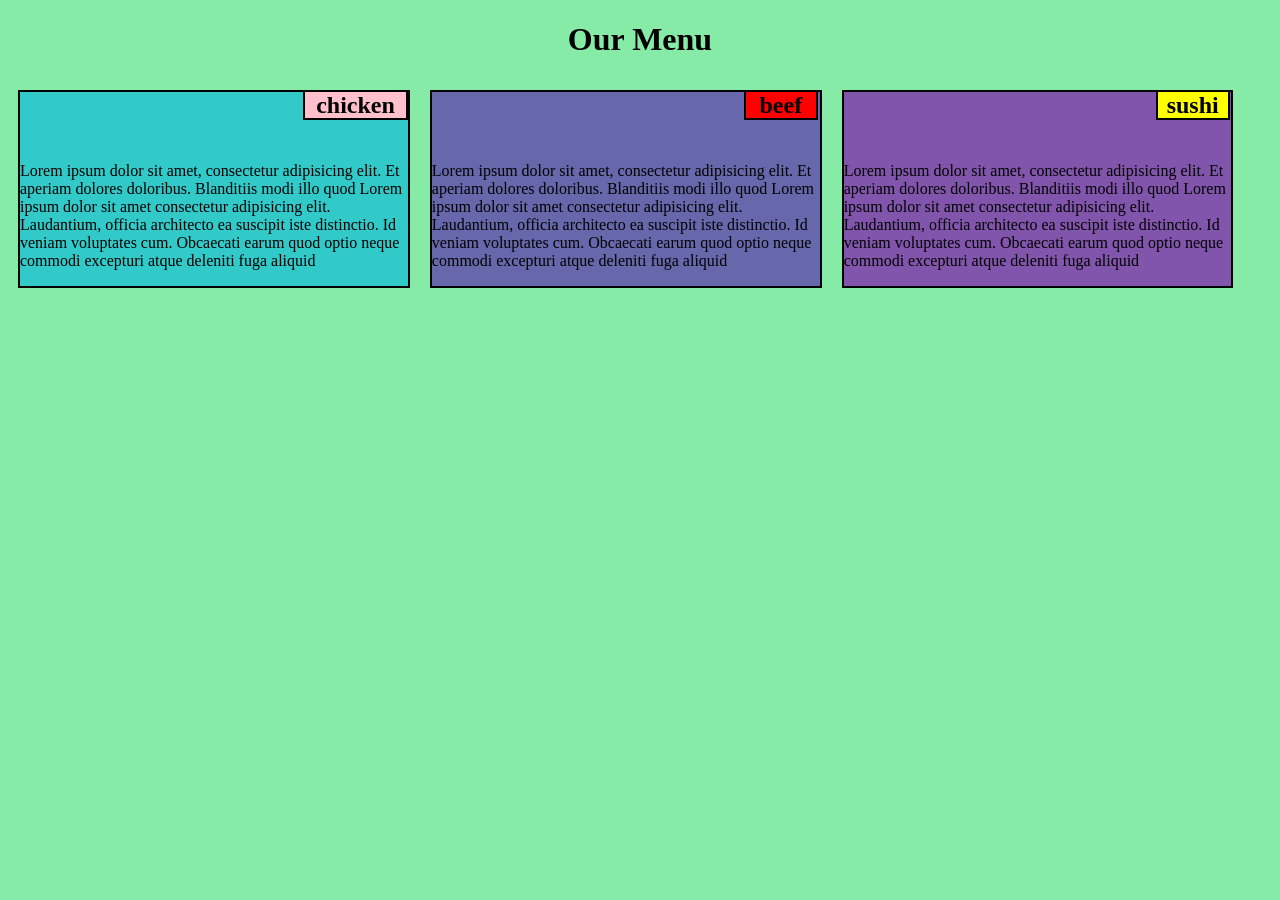
<file: module2-solution/module2-solutionindex.html>
<!DOCTYPE html>
<html lang="en">
<meta name ="viewport" content="width=device-width,initial-scale=1">
<head>

    <title>Assignment solution of Module 2</title>
    <link rel="stylesheet" href="module2-solution.css">

</head>

<body>
    <h1>Our Menu </h1>
    <section class="row">
        <div id="div1">
            <h2 id="h2a">chicken</h2>
         <p id="p1">
            
            Lorem ipsum dolor sit amet, consectetur adipisicing elit. Et aperiam dolores doloribus.
            Blanditiis
            modi illo quod Lorem ipsum dolor sit amet consectetur adipisicing elit. Laudantium, officia architecto ea
            suscipit iste distinctio. Id veniam voluptates cum. Obcaecati earum quod optio neque commodi excepturi atque
            deleniti fuga aliquid</p>

        </div>
    </section>
        <div id="div2">
        <h2 id="h2b">beef</h2>
        <p id="p2">
            Lorem ipsum dolor sit amet, consectetur adipisicing elit. Et aperiam dolores doloribus.
            Blanditiis
            modi illo quod Lorem ipsum dolor sit amet consectetur adipisicing elit. Laudantium, officia architecto ea
            suscipit iste distinctio. Id veniam voluptates cum. Obcaecati earum quod optio neque commodi excepturi atque
            deleniti fuga aliquid</p>
        </div>
    <div id="div3">
        <h2 id="h2c">sushi</h2>
        <p id="p3">
            Lorem ipsum dolor sit amet, consectetur adipisicing elit. Et aperiam dolores doloribus.
            Blanditiis
            modi illo quod Lorem ipsum dolor sit amet consectetur adipisicing elit. Laudantium, officia architecto ea
            suscipit iste distinctio. Id veniam voluptates cum. Obcaecati earum quod optio neque commodi excepturi atque
            deleniti fuga aliquid</p>
    </div>
     </section>
</body>
</html>
</file>
<file: module2-solution/module2-solution.css>
#div1{
    background-color: #32c9c9;
}
#div2{
    background-color: rgb(103, 103, 172);
}
#div3{
    background-color: rgb(130, 85, 172);
}
body{
    background-color: rgb(135, 235, 168);
}
/* For mobile view */
@media(max-width: 767px) {
    div {
        background-color: grey;
    }

    #div1 {
        border: 2px solid black;
        margin: 10px;
    }

    #div2 {
        border: 2px solid black;
        margin: 10px;
    }

    #div3 {
        border: 2px solid black;
        margin: 10px;
    }

    h1 {
        text-align: center;
    }

    #h2a {
        background-color: pink;
        width: 19%;
        height: 30px;
        border: 2px solid black;
        text-align: center;
        position: relative;
        bottom: 22px;
        left: 80.5%;
    }

    #h2b {
        background-color: red;
        width: 19%;
        height: 30px;
        border: 2px solid black;
        text-align: center;
        position: relative;
        bottom: 22px;
        left: 80.5%;
    }

    #h2c {
        background-color: yellow;
        width: 19%;
        height: 30px;
        border: 2px solid black;
        text-align: center;
        position: relative;
        bottom: 22px;
        left: 80.5%;
    }
}
/* For tablet view */
@media(min-width:768px) and (max-width:991px) {
    div {
        background-color: grey;
    }
    * {
        box-sizing: border-box;
      }
      
      .row{
        width: 100%;
      }
    #div1 {
        border: 2px solid black;
        margin: 10px;
        float: left;
        width: 47%;
    }
    #div2 {
        border: 2px solid black;
        margin: 10px;
        float: left;
        width: 47%;
    }
    #div3 {
        border: 2px solid black;
        margin: 10px;
        float: left;
        width: 99%;
    }


    h1 {
        text-align: center;
    }

    #h2a {
        background-color: pink;
        width: 25%;
        height: 30px;
        border: 2px solid black;
        text-align: center;
        position: relative;
        bottom: 22px;
        left: 75%;
    }

    #h2b {
        background-color: red;
        width: 20%;
        height: 30px;
        border: 2px solid black;
        text-align: center;
        position: relative;
        bottom: 22px;
        left: 80.5%;
    }

    #h2c {
        background-color: yellow;
        width: 20%;
        height: 30px;
        border: 2px solid black;
        text-align: center;
        position: relative;
        bottom: 22px;
        left: 80.5%;
    }
}

/* for desktop view */
@media(min-width: 992px) {
    div {
        background-color: grey;
    }
    * {
        box-sizing: border-box;
      }
      
    
    #div1 {
        border: 2px solid black;
        margin: 10px;
        width: 31%;
        float: left;
    }
    #div2 {
        border: 2px solid black;
        margin: 10px;
        
        float: left;
        width: 31%;
    }
    #div3 {
        border: 2px solid black;
        margin: 10px;
        float: left;
    width: 31%;
    }

    h1 {
        text-align: center;
    }

    #h2a {
        background-color: pink;
        width: 27%;
        height: 30px;
        border: 2px solid black;
        text-align: center;
        position: relative;
        bottom: 22px;
        left: 73%;
    }

    #h2b {
        background-color: red;
        width: 19%;
        height: 30px;
        border: 2px solid black;
        text-align: center;
        position: relative;
        bottom: 22px;
        left: 80.5%;
    }

    #h2c {
        background-color: yellow;
        width: 19%;
        height: 30px;
        border: 2px solid black;
        text-align: center;
        position: relative;
        bottom: 22px;
        left: 80.5%;
    }}
</file>
